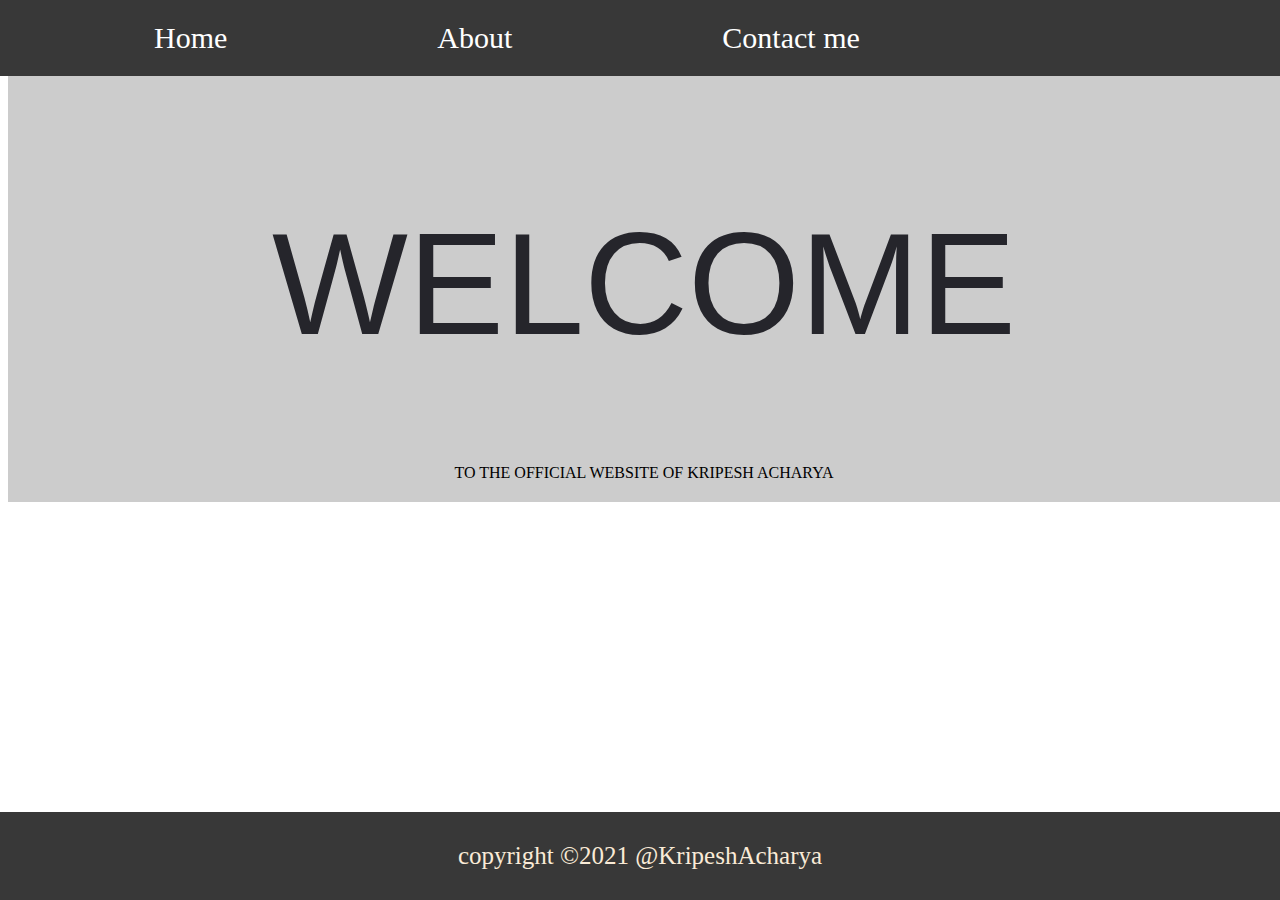
<file: index.html>
<!DOCTYPE html>
<html lang="en">
  <head>
    <meta charset="UTF-8" />
    <meta http-equiv="X-UA-Compatible" content="IE=edge" />
    <meta name="viewport" content="width=device-width, initial-scale=1.0" />
    <title>Document</title>
    <link rel="stylesheet" href="html.css"></link>
  </head>
  <body>
    <header>
      <nav class="navbar">
        <ul>
          <li><a href="index.html">Home</a></li>
          <li><a href="aboutme.html">About</a></li>
          <li><a href="#">Contact me</a></li>
        </ul>
      </nav>
    </header>
       <div class="content">
         <h1>WELCOME</h1>
         <p >TO THE OFFICIAL WEBSITE OF KRIPESH ACHARYA</p>
       </div>
     <footer>
        <div class="footer">
          <P>copyright &copy;2021 <span>@KripeshAcharya</span></P>
        </div>
       </footer>
       
    </section>
  </body>
</html>
</file>
<file: html.css>
.navbar {
  background: rgb(56, 56, 56);
  position: absolute;
  top: 0;
  left: 0;
  right: 0;
  padding: 5px 4px;
}
.navbar ul {
  overflow: hidden;
}
.navbar li {
  float: left;
  list-style: none;
  margin-right: 100px;
  margin-left: 110px;
}
.navbar li a {
  color: white;
  font-size: 30px;
  text-decoration: none;
}
.navbar li a:hover {
  background-color: rgb(155, 155, 156);
  border-radius: 2px;
}
.content {
  width: 100%;
  text-align: center;
  top: 30%;
  background-color: #cccccc;
  padding: 4px;
}

.content h1 {
  font-size: 900%;
  color: rgb(37, 37, 43);
  font-family: "Josefin Sans", sans-serif;
  font-style: calc();
  font-weight: 200;
  margin-top: 15%;
  animation-name: example;
  animation-duration: 2s;
}
@keyframes example {
  0% {
    color: rgba(236, 237, 240, 0.897);
  }
}
.contentp {
  font-family: "Ubuntu", sans-serif;
  font-size: x-large;
  margin-top: 2%;
}

.footer {
  background: rgb(56, 56, 56);
  position: absolute;
  bottom: 0;
  left: 0;
  right: 0;
  padding: 5px 4px;
}
.footer p {
  color: antiquewhite;
  text-align-last: center;
  font-size: 25px;
}
/* The animation code */
</file>
